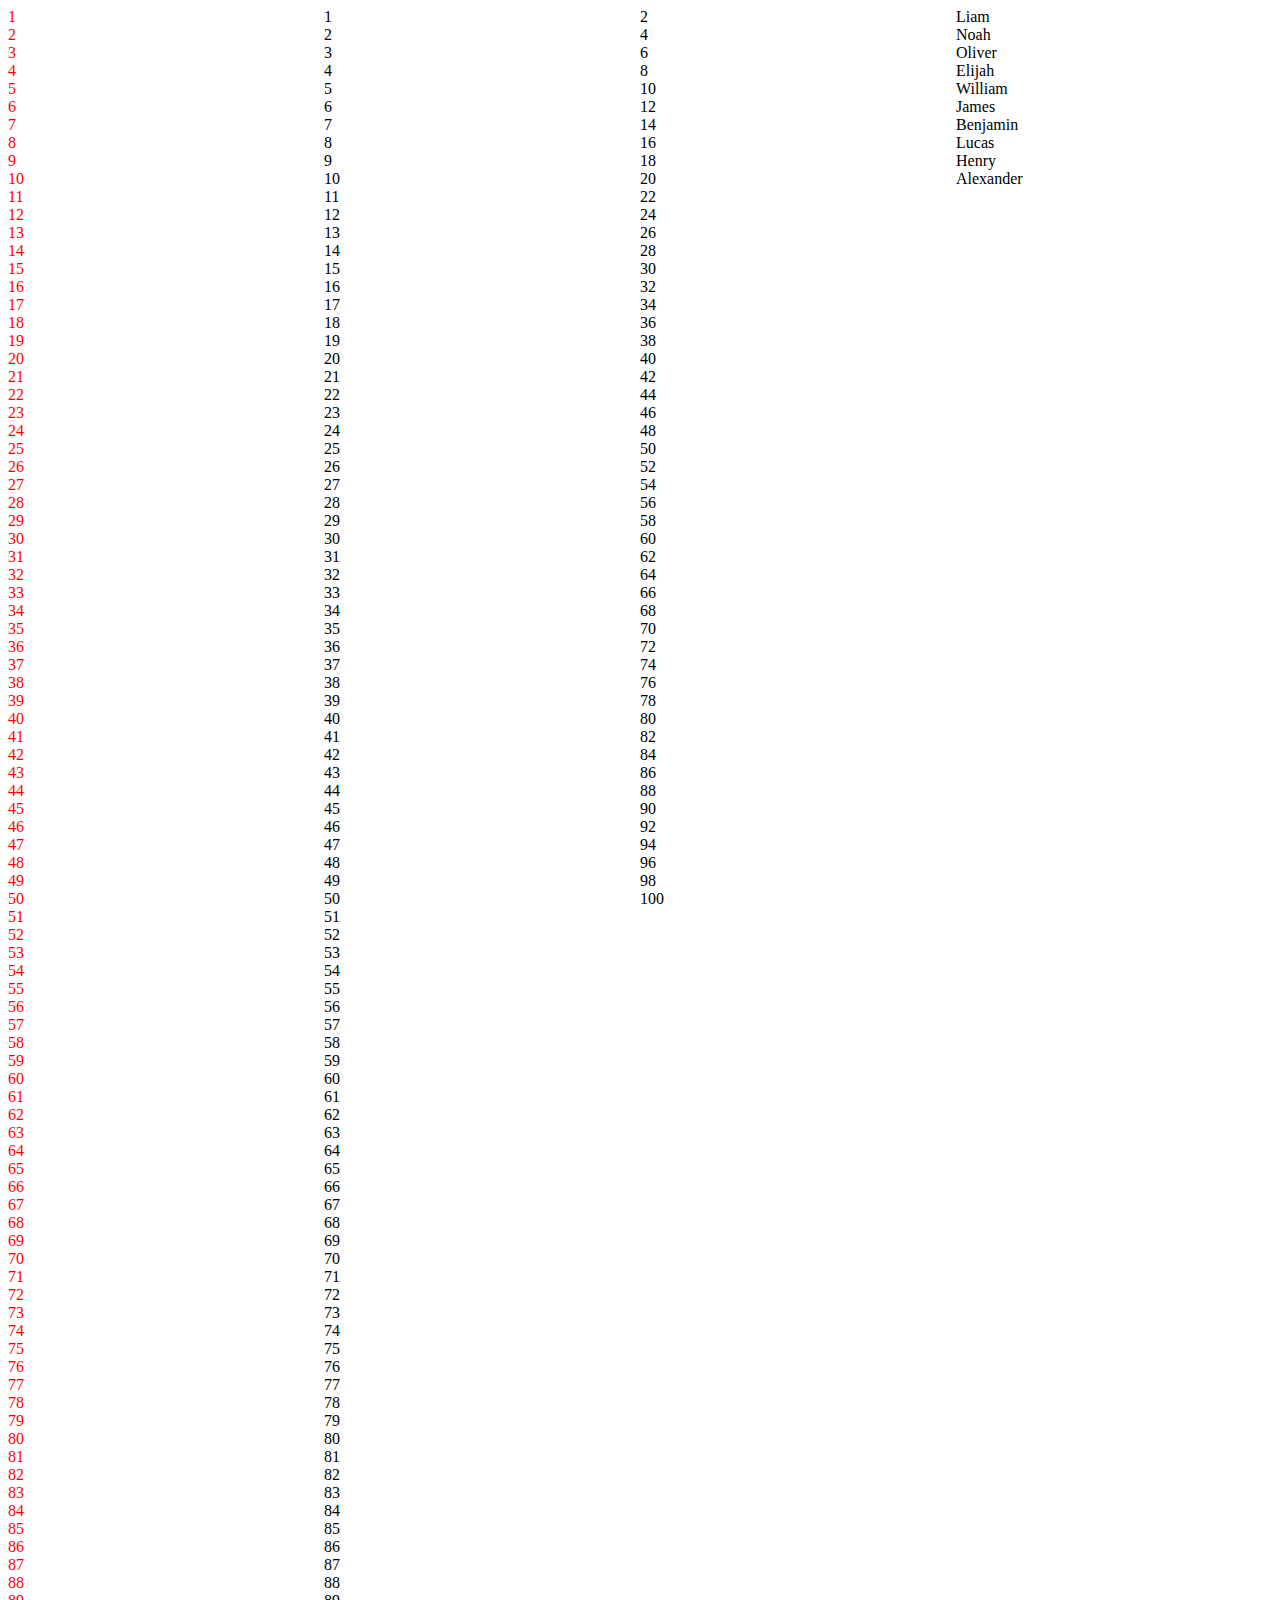
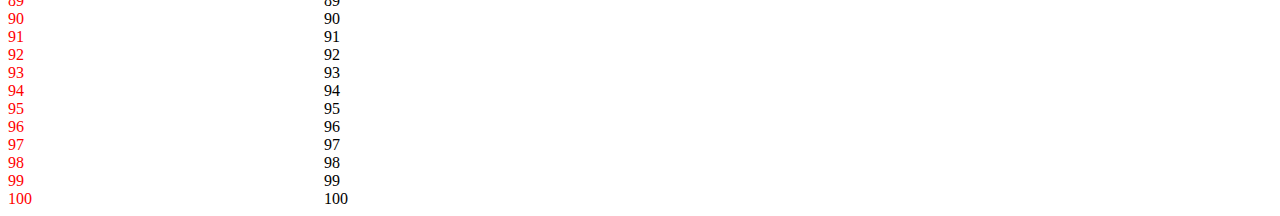
<file: lesson02/class2/index.html>
<!DOCTYPE html>
<html lang="en">

<head>
    <meta charset="UTF-8">
    <meta http-equiv="X-UA-Compatible" content="IE=edge">
    <meta name="viewport" content="width=device-width, initial-scale=1.0">
    <title>Document</title>
    <script src="script.js"></script>
    <link rel="stylesheet" href="style.css">
</head>

<body>
    <div id="while-output"></div>
    <div id="for-output"></div>
    <div id="evens-output"></div>
    <div id="array-output"></div>
</body>

</html>
</file>
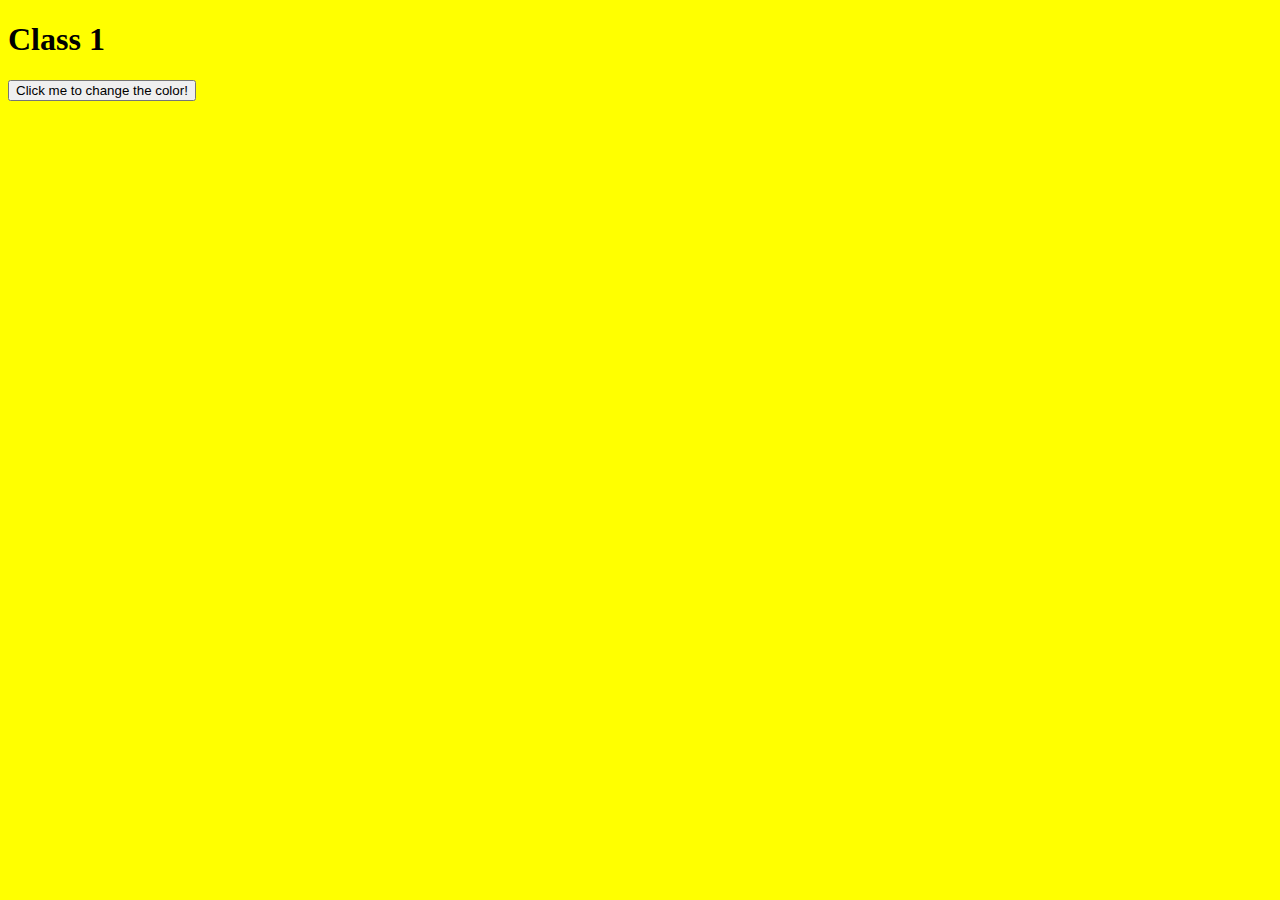
<file: lesson03/class1/index.html>
<!DOCTYPE html>
<html lang="en">

<head>
    <meta charset="UTF-8">
    <meta http-equiv="X-UA-Compatible" content="IE=edge">
    <meta name="viewport" content="width=device-width, initial-scale=1.0">
    <script src="script.js"></script>
    <title>Class 1</title>
    <style>
        body {
            background-color: yellow;
        }
    </style>
</head>

<body>
    <h1>Class 1</h1>
    <button onclick="changeColor()">Click me to change the color!</button>
</body>

</html>
</file>
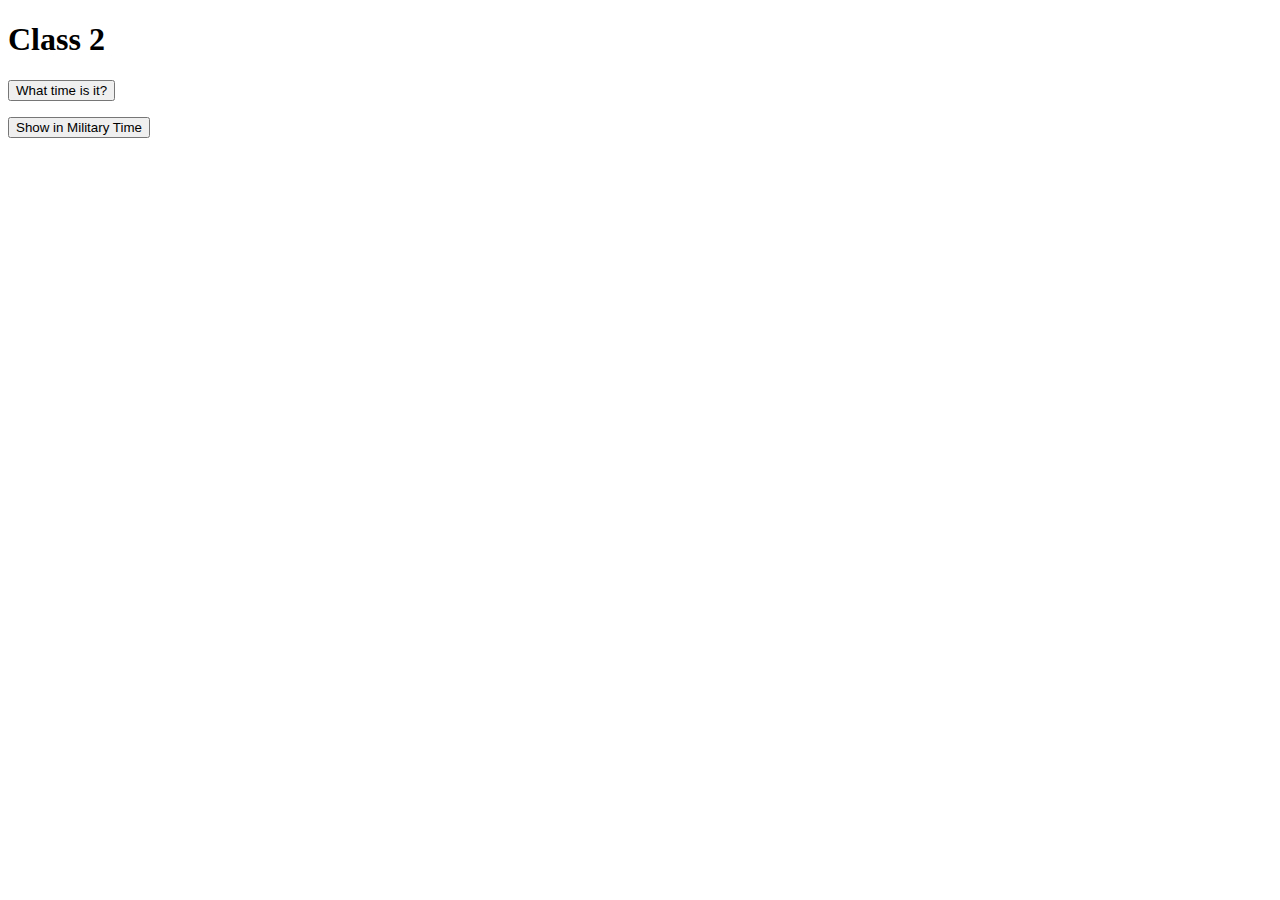
<file: lesson03/class2/index.html>
<!DOCTYPE html>
<html lang="en">

<head>
    <meta charset="UTF-8">
    <meta http-equiv="X-UA-Compatible" content="IE=edge">
    <meta name="viewport" content="width=device-width, initial-scale=1.0">
    <script src="script.js"></script>
    <title>Class 2</title>
</head>

<body>
    <h1>Class 2</h1>
    <button onclick="getTime()">What time is it?</button>
    <p id="demo"></p>
    <button onclick="displayMilitaryTime()">Show in Military Time</button>
</body>

</html>
</file>
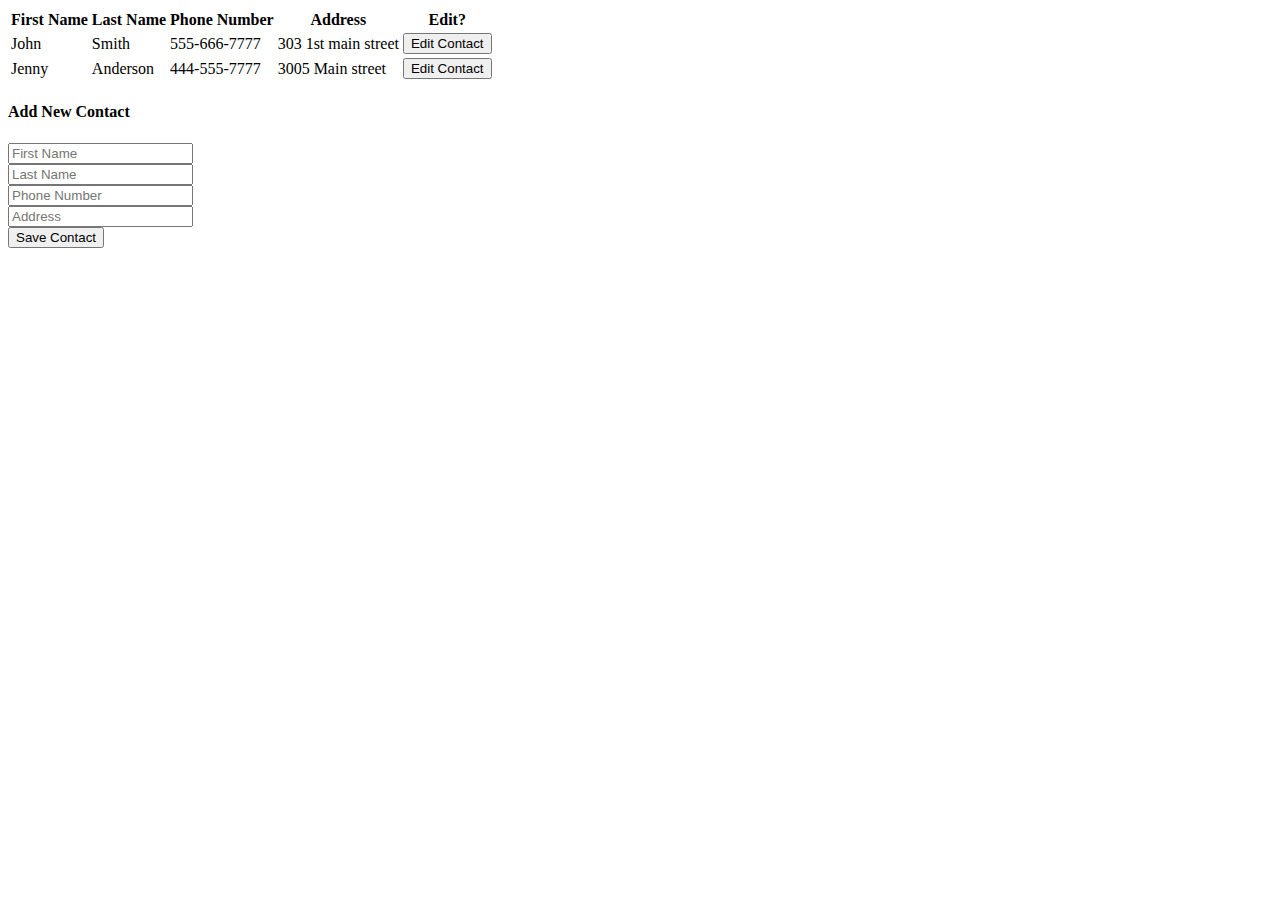
<file: lesson03/contacts.html>
<!DOCTYPE html>
<html lang="en">

<head>
    <meta charset="UTF-8">
    <meta http-equiv="X-UA-Compatible" content="IE=edge">
    <meta name="viewport" content="width=device-width, initial-scale=1.0">
    <title>Document</title>
    <script src="contacts.js"></script>
</head>

<body>
    <table>
        <thead>
            <th>First Name</th>
            <th>Last Name</th>
            <th>Phone Number</th>
            <th>Address</th>
            <th>Edit?</th>
        </thead>
        <tbody id="contactsTableBody">
            <tr id="1">
                <td>John</td>
                <td>Smith</td>
                <td>555-666-7777</td>
                <td>303 1st main street</td>
                <td><button onclick="editContact('1')">Edit Contact</button></td>
            </tr>
            <tr id="2">
                <td>Jenny</td>
                <td>Anderson</td>
                <td>444-555-7777</td>
                <td>3005 Main street</td>
                <td><button onclick="editContact('2')">Edit Contact</button></td>
            </tr>
        </tbody>
    </table>
    <h4>Add New Contact</h4>
    <input type="text" id="firstName" placeholder="First Name"><br>
    <input type="text" id="lastName" placeholder="Last Name"><br>
    <input type="text" id="phone" placeholder="Phone Number"><br>
    <input type="text" id="address" placeholder="Address"><br>
    <button onclick="saveContact()">Save Contact</button>
</body>

</html>
</file>
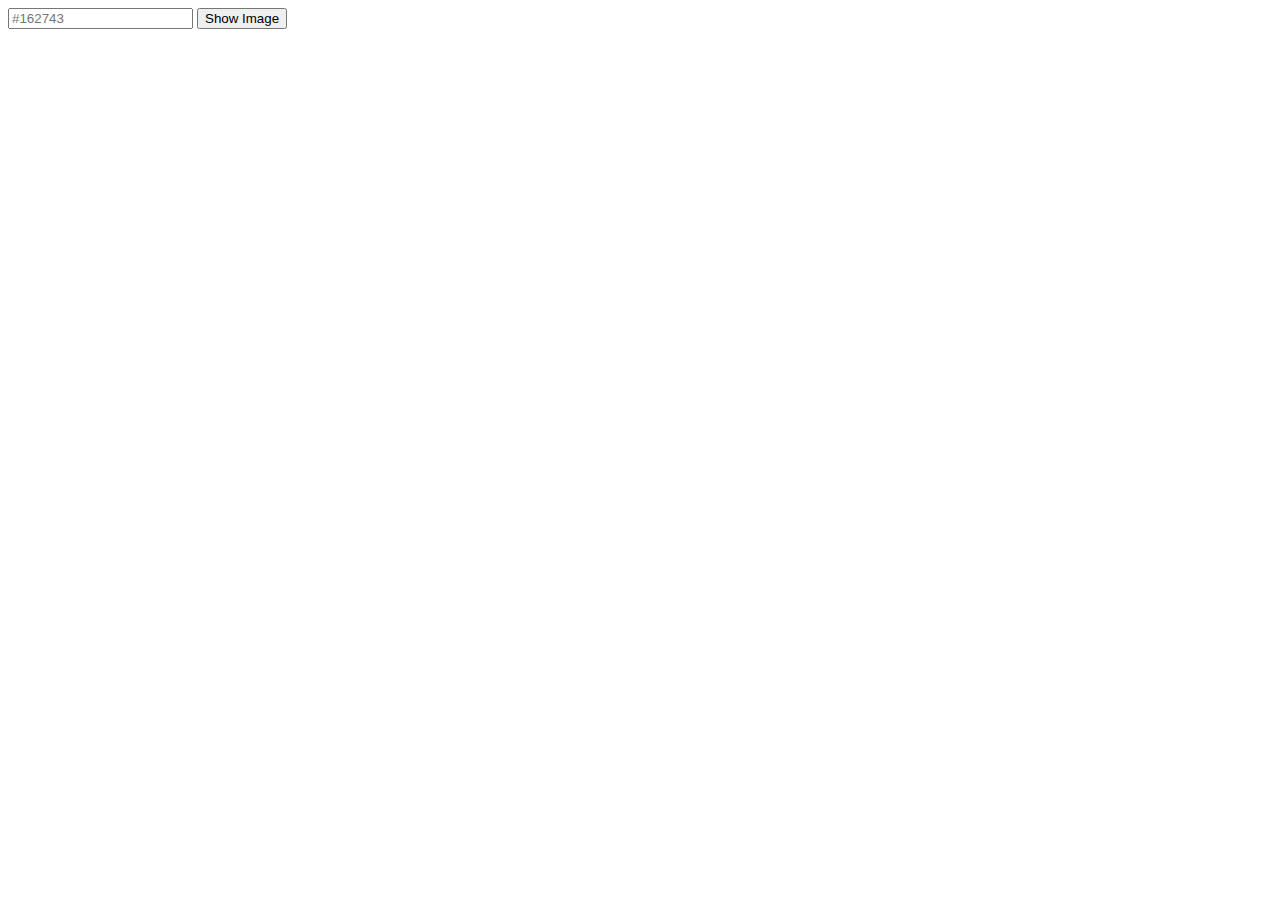
<file: lesson03/img.html>
<!DOCTYPE html>
<html lang="en">

<head>
    <meta charset="UTF-8">
    <meta http-equiv="X-UA-Compatible" content="IE=edge">
    <meta name="viewport" content="width=device-width, initial-scale=1.0">
    <title>Document</title>
    <script>
        function changeColor() {
            let color = document.getElementById("cssColor").value;
            document.body.style.backgroundColor = color;
        }
    </script>
</head>

<body>
    <input type="text" id="cssColor" placeholder="#162743">
    <button onclick="changeColor()">Show Image</button>
    <div></div>
</body>

</html>
</file>
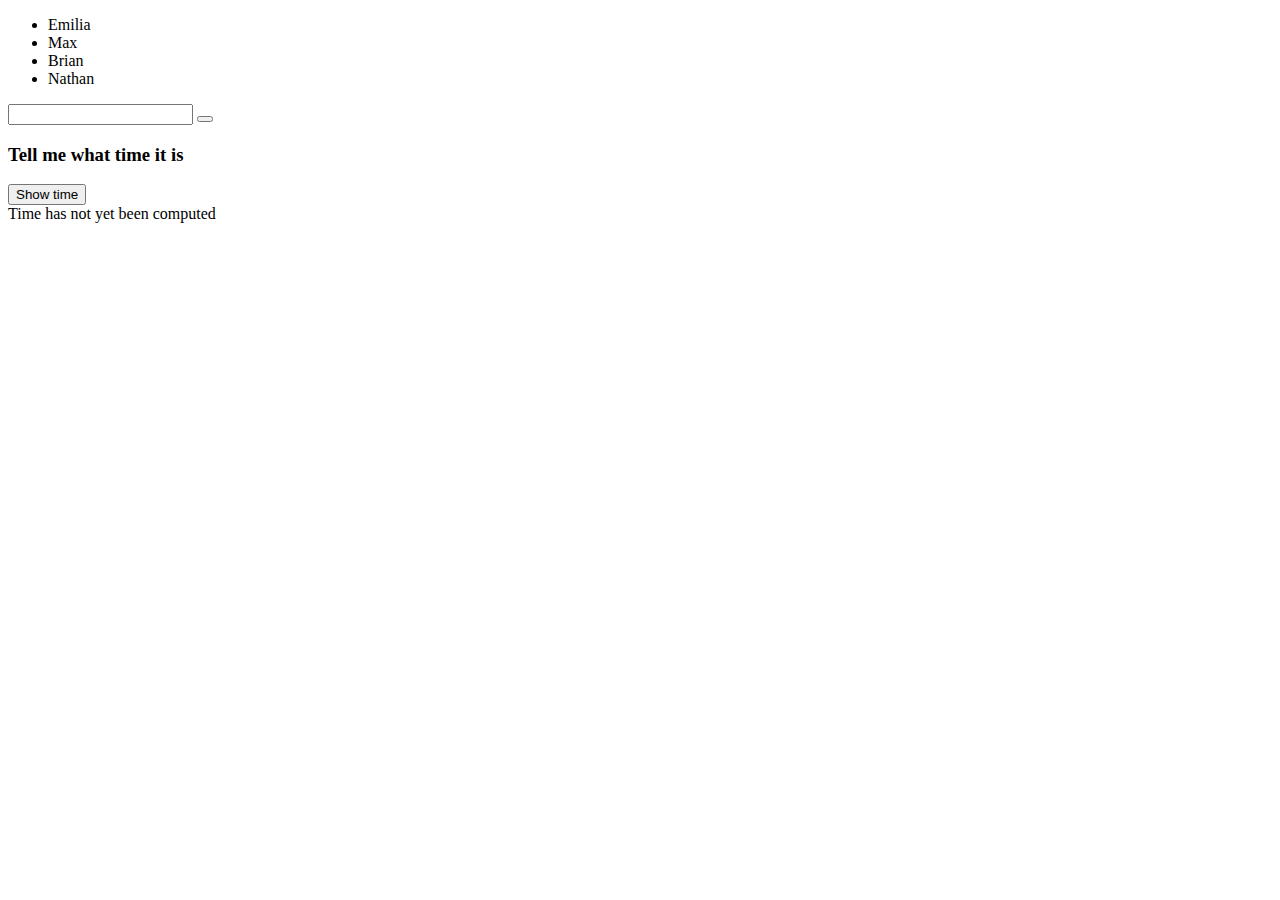
<file: lesson03/temp.html>
<!DOCTYPE html>
<html lang="en">

<head>
    <meta charset="UTF-8">
    <meta http-equiv="X-UA-Compatible" content="IE=edge">
    <meta name="viewport" content="width=device-width, initial-scale=1.0">
    <title>Document</title>
    <style>
        .fancyClass {
            color: blue;
            font-size: 300%;
            border: 5px solid black;
        }
    </style>
</head>

<body>
    <ul id="awesomePeople">
        <li>Emilia</li>
        <li>Max</li>
        <li>Brian</li>
        <li>Nathan</li>
    </ul>
    <input type="text" id="newUser">
    <button onclick="addUser()"></button>
    <br>
    <h3 class="bigText">Tell me what time it is</h3>
    <button onclick="displayTime()">Show time</button>
    <div id="outputTime">Time has not yet been computed</div>
    <script>
        function addUser() {
            let newUserToAdd = document.getElementById("newUser").value;
            let ul = document.getElementById("awesomePeople");
            let li = document.createElement("li");
            li.innerHTML = newUserToAdd;
            li.classList.add("fancyClass");
            ul.appendChild(li);
        }
        function displayTime() {
            document.getElementById("outputTime").innerHTML = new Date();
            document.querySelector("#awesomePeople")
        }




    </script>
</body>

</html>
</file>
<file: lesson02/class2/style.css>
body {
  display: flex;
}

#while-output,
#for-output,
#evens-output,
#array-output {
  flex: 1;
  color: black;
}
</file>
